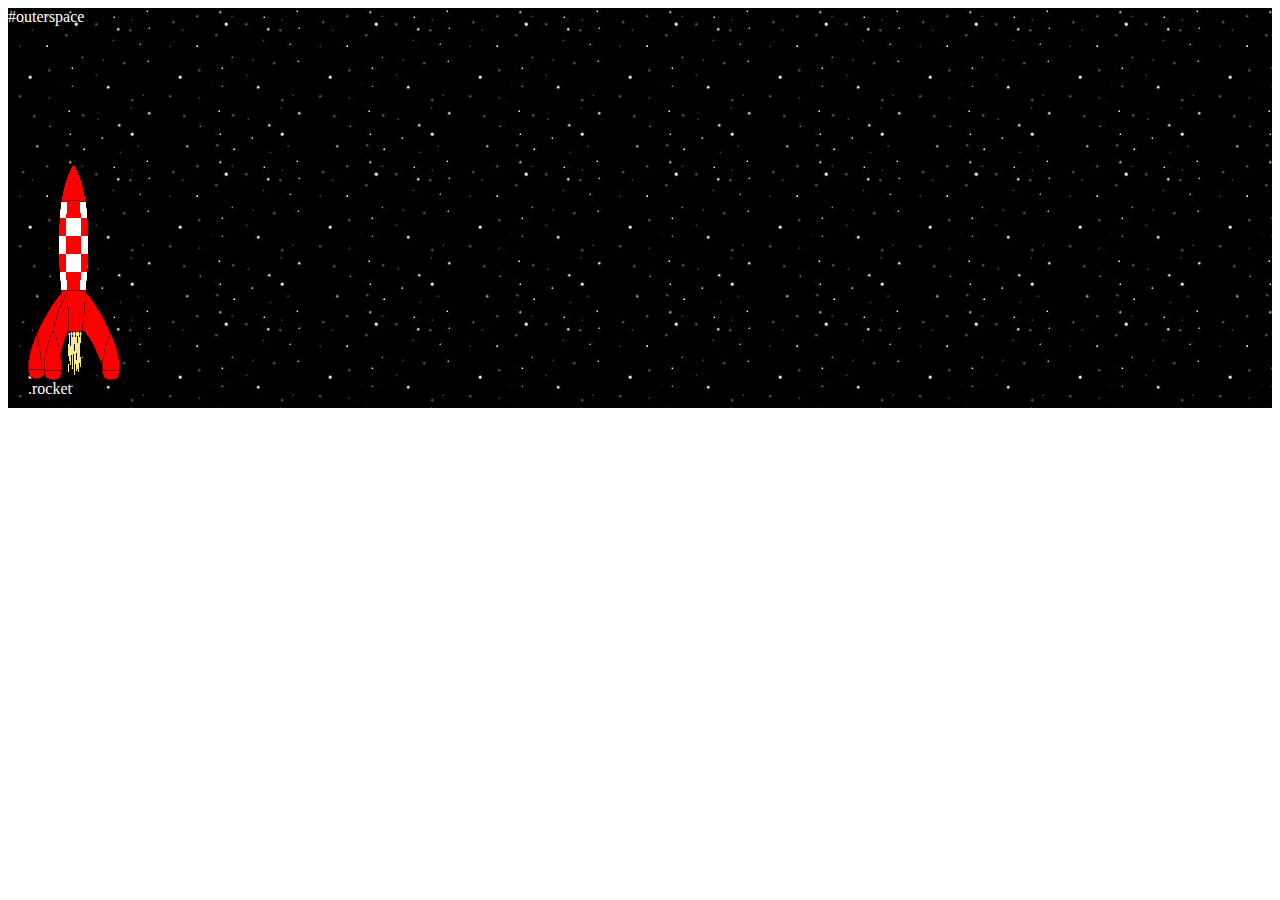
<file: index.html>
<!DOCTYPE html>
<html lang="en">
<head>
    <meta charset="UTF-8">
    <meta name="viewport" content="width=device-width, initial-scale=1.0">
    <link rel="stylesheet" href="style.css">
    <title>Document</title>
</head>
<body>
    

    <div id="outerspace">
<div class="rocket">
<div><!-- rocket --></div>
.rocket
</div>#outerspace
</div>

</body>
</html>
</file>
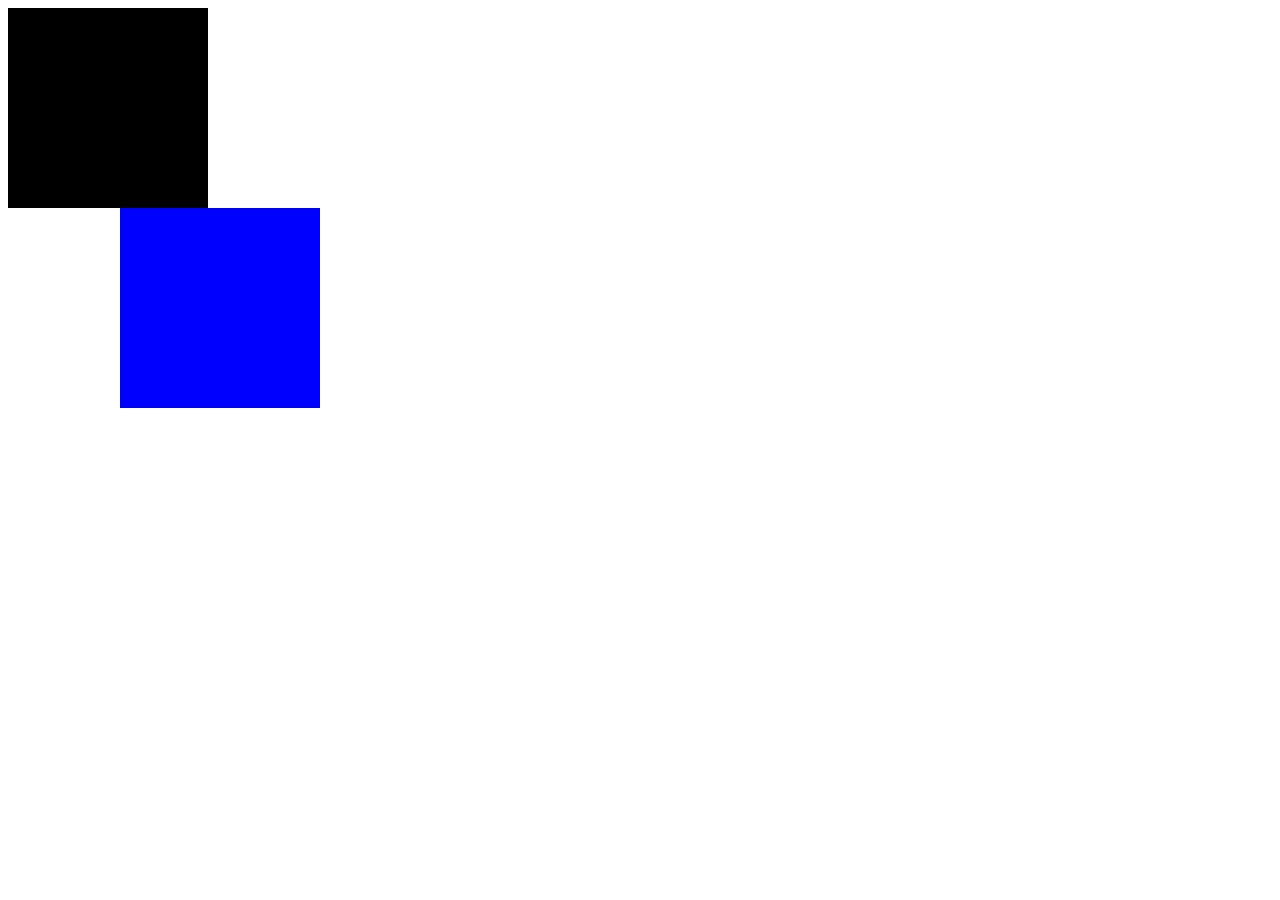
<file: example2.html>
<!DOCTYPE html>
<html lang="en">
<head>
    <meta charset="UTF-8">
    <meta name="viewport" content="width=device-width, initial-scale=1.0">
    <link rel="stylesheet" href="example2.css">
    <title>Document</title>
</head>
<body>
    <div id="box1"></div>
    <div id="box2"></div>
</body>
</html>
</file>
<file: style.css>
#outerspace {
    position: relative;
    height: 400px;
    background: #0c0440 url(./images/outerspace.jpg);
    color: #fff;
  }
  div.rocket {
    position: absolute;
    bottom: 10px;
    left: 20px;
    -webkit-transition: 3s ease-in;
    -moz-transition: 3s ease-in;
    -o-transition: 3s ease-in;
    transition: 3s ease-in;
  }
  div.rocket div {
    width: 92px;
    height: 215px;
    background: url(./images/rocket.gif) no-repeat;
    -webkit-transition: 2s ease-in-out;
    -moz-transition: 2s ease-in-out;
    -o-transition: 2s ease-in-out;
    transition: 2s ease-in-out;
  }

  /* hover final state */
  #outerspace:hover div.rocket {
    -webkit-transform: translate(540px,-200px);
    -moz-transform: translate(540px,-200px);
    -o-transform: translate(540px,-200px);
    -ms-transform: translate(540px,-200px);
    transform: translate(540px,-200px);
  }
  #outerspace:hover div.rocket div {
    -webkit-transform: rotate(70deg);
    -moz-transform: rotate(70deg);
    -o-transform: rotate(70deg);
    -ms-transform: rotate(70deg);
    transform: rotate(70deg);
  }
</file>
<file: example2.css>
#box1 {
    width: 200px;
    height: 200px;
    background-color: black;
}

#box2 {
    position: absolute;
    left: 120px;
    background: blue;
    width: 200px;
    height: 200px;
    -webkit-transition: 1s ease-in-out;
    -moz-transition: 1s ease-in-out;
    -o-transition: 1s ease-in-out;
    transition: 1s ease-in-out;
  }
  #box1:hover + #box2 {
    -webkit-transform: rotate(360deg);
    -moz-transform: rotate(360deg);
    -o-transform: rotate(360deg);
    -ms-transform: rotate(360deg);
    transform: rotate(360deg);
    left: calc(100% - 102px);
    background: yellow;
  }
</file>
